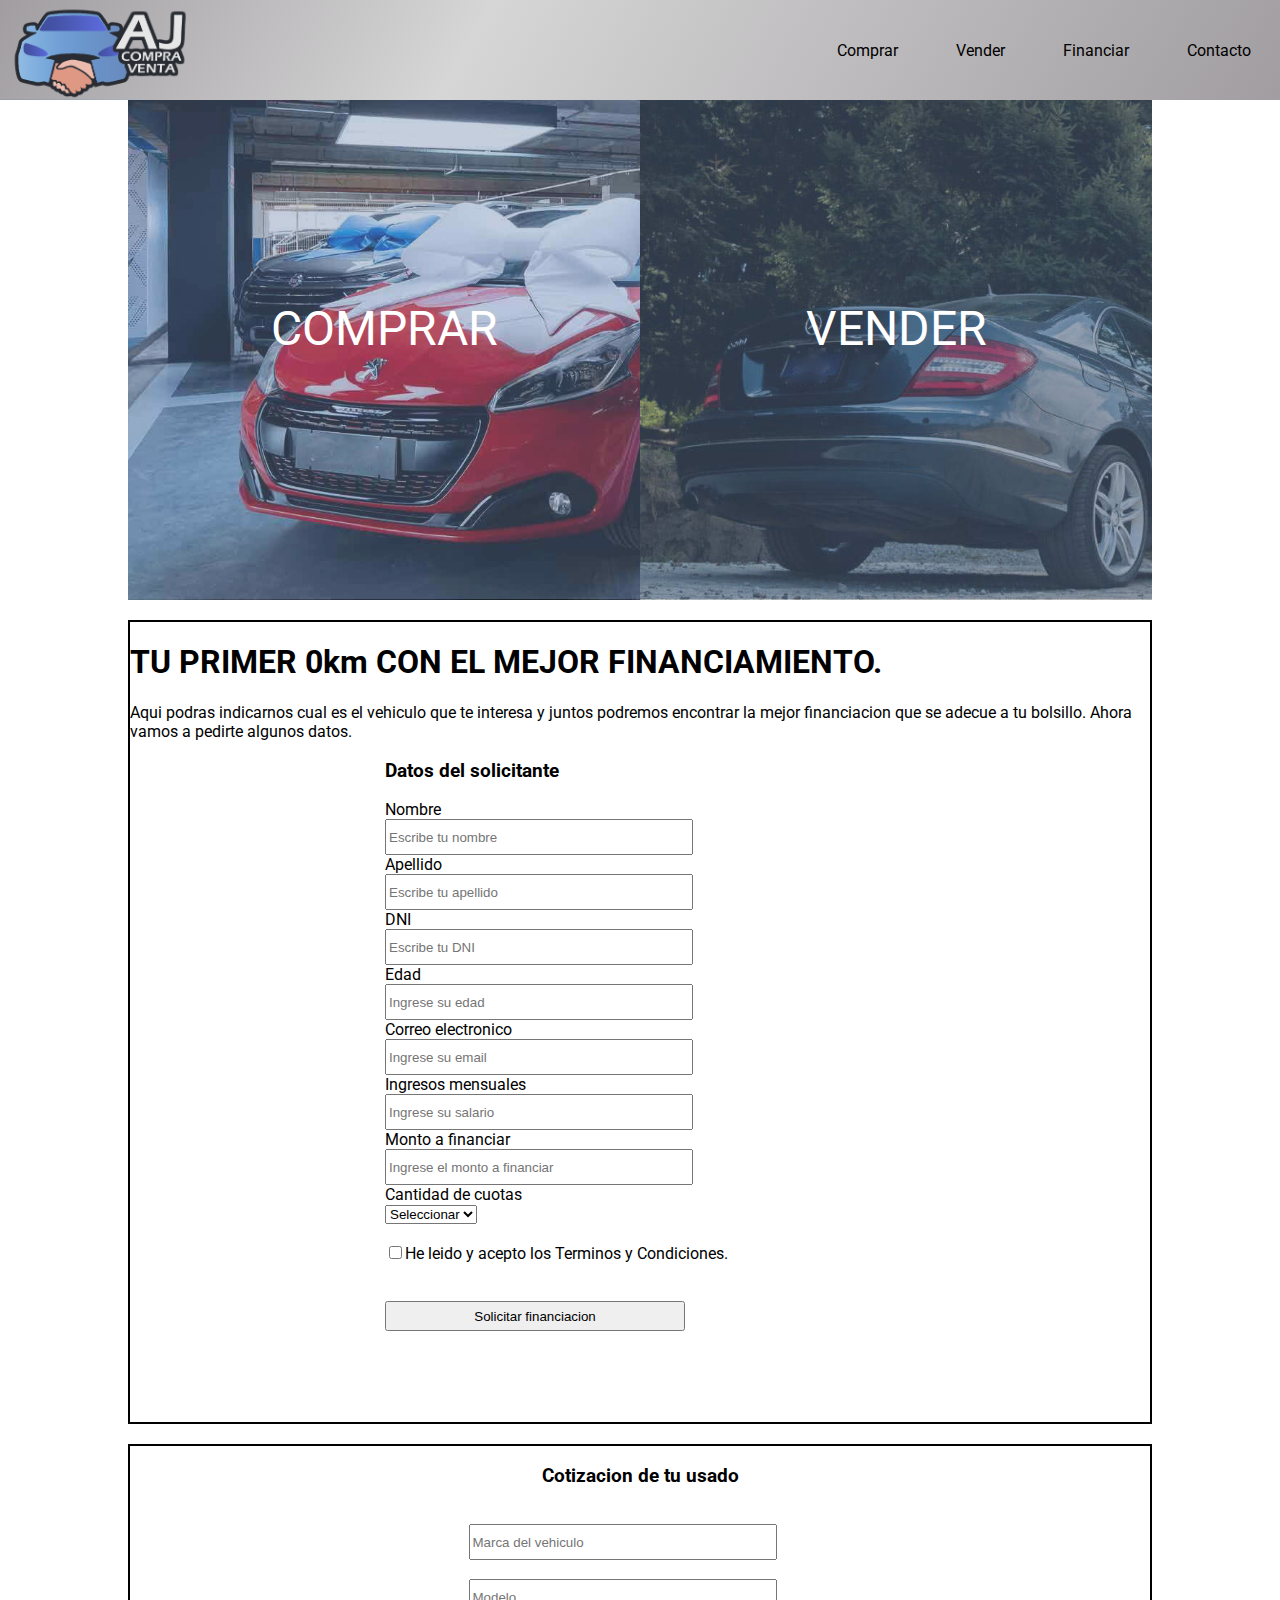
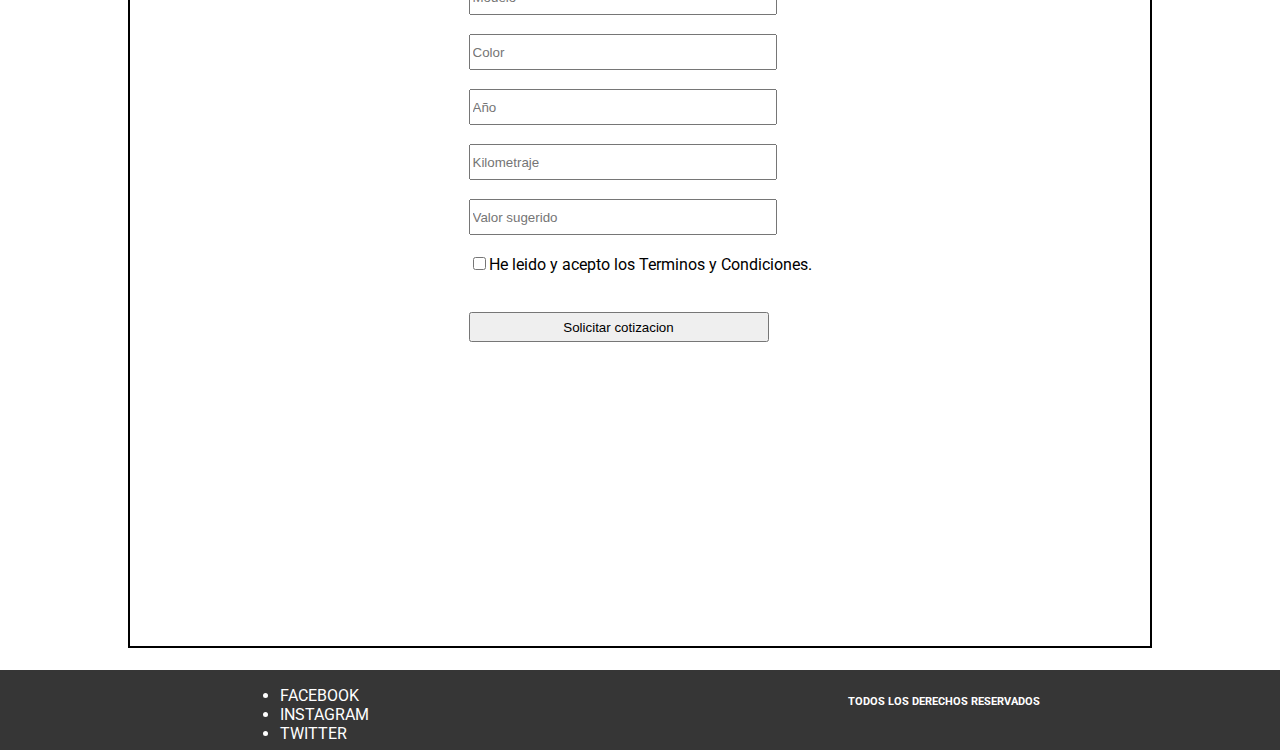
<file: index.html>
<!DOCTYPE html>
<html lang="en">
<head>
    <meta charset="UTF-8">
    <meta http-equiv="X-UA-Compatible" content="IE=edge">
    <meta name="viewport" content="width=device-width, initial-scale=1.0">
    <link href="https://fonts.googleapis.com/css2?family=Roboto&display=swap" rel="stylesheet">
    <link rel="stylesheet" href="style.css">
    <title>Financia tu 1° 0Km!</title>
</head>
<body>
    <header>
        <div class="logo"><img src="img/logo2.png" alt="logo" class="logotipo"></div>
        <nav class="menu">
            <ul>
                <li>Comprar</li>
                <li>Vender</li>
                <li>Financiar</li>
                <li>Contacto</li>
            </ul>
        </nav>
    </header>
    <main>
        <div class="portada">
            <div class="comprar">
                <p class="textPortada">COMPRAR</p>

            </div>
            <div class="vender">
                <p class="textPortada">VENDER</p>

            </div>
        </div>
        
        <div class="formCompra"> 
            <h1>TU PRIMER 0km CON EL MEJOR FINANCIAMIENTO.</h1>
            <p>Aqui podras indicarnos cual es el vehiculo que te interesa y juntos podremos encontrar la mejor financiacion
            que se adecue a tu bolsillo. Ahora vamos a pedirte algunos datos.</p>           
            <div id="solicitudCompra" class="form">
                <h3>Datos del solicitante</h3>
                <form class="formSolicitud">
                    <label for="nombre">Nombre</label><br><input type="text" id="nombre" placeholder="Escribe tu nombre">
                    <br>
                    <label for="apellido">Apellido</label><br><input type="text" id="apellido" placeholder="Escribe tu apellido">
                    <br>
                    <label for="dni">DNI</label><br><input type="text" id="dni" placeholder="Escribe tu DNI">
                    <br>
                    <label for="edad">Edad</label><br><input type="text" id="edad" placeholder="Ingrese su edad">
                    <br>
                    <label for="email">Correo electronico</label><br><input type="email" id="email" placeholder="Ingrese su email">
                    <br>
                    <label for="sueldo">Ingresos mensuales</label><br><input type="text" id="sueldo" placeholder="Ingrese su salario">
                    <br>
                    <label for="prestamo">Monto a financiar</label><br><input type="text" id="prestamo" placeholder="Ingrese el monto a financiar">
                    <br>
                    <label>Cantidad de cuotas</label>
                    <br>
                    <select id="cuotas">
                        <option>Seleccionar</option>
                        <option>12 Cuotas</option>
                        <option>24 Cuotas</option>
                        <option>36 Cuotas</option>
                        <option>48 Cuotas</option>
                        <option>60 Cuotas</option>
                    </select>
                    <br><br>
                    <div><input type="checkbox"><label>He leido y acepto los Terminos y Condiciones.</label></div>
                    <br><br>
                    <input type="button" id="solicitarCompra" value="Solicitar financiacion">
                </form>
            </div>            
        </div>
        <div id="solicitudVenta" class="formVenta">
            <h3>Cotizacion de tu usado</h3>
            <form class="formSolicitud">
                <label for=""></label><br><input type="text" id="marca" placeholder="Marca del vehiculo">
                <br>
                <label for=""></label><br><input type="text" id="modelo" placeholder="Modelo">
                <br>
                <label for=""></label><br><input type="text" id="color" placeholder="Color">
                <br>
                <label for=""></label><br><input type="text" id="año" placeholder="Año">
                <br>
                <label for=""></label><br><input type="text" id="kms" placeholder="Kilometraje">
                <br>
                <label for=""></label><br><input type="text" id="precio" placeholder="Valor sugerido">
                <br><br>
                <div><input type="checkbox"><label>He leido y acepto los Terminos y Condiciones.</label></div>
                <br><br>
                <input type="button" id="solicitarVenta" value="Solicitar cotizacion">
            </form>
        </div>
    </main>
    <footer>
        <ul class="redes">
            <li>FACEBOOK</li>
            <li>INSTAGRAM</li>
            <li>TWITTER</li>
        </ul>

        <h6>TODOS LOS DERECHOS RESERVADOS</h3>

    </footer>
    
    <script src="https://code.jquery.com/jquery-3.6.0.min.js" integrity="sha256-/xUj+3OJU5yExlq6GSYGSHk7tPXikynS7ogEvDej/m4=" crossorigin="anonymous"></script>
    <script src="jscript.js"></script>
</body>
</html>
</file>
<file: style.css>
body{
    margin: 0;
    padding: 0;
    font-family: 'Roboto', sans-serif;

}
header{
    width: 100%;
    height: 100px;
    margin: auto;
    display: flex;
    flex-direction: row;
    justify-content: space-between;
    border-bottom: 2px black;
    background: linear-gradient(120deg, rgb(161, 157, 161) 0%, rgb(214, 214, 214) 37%, rgba(161, 157, 161) 100%);
    
}

.logotipo{
    height: 100%;
}

nav{
    height: 100%;
    width: 40%;
    color: black;
    display: flex;
    flex-direction: column;
    justify-content: center;
}
.menu ul{
    display: flex;
    flex-direction: row;
    justify-content: space-around;
    align-items: center;
}
.menu li{
    list-style: none;
}

main{
    height: 2170px;
    width: 80%;
    margin: auto;
}

footer{
    display: flex;
    flex-direction: row;
    justify-content: space-around;
    color: #fff;
    background-color: rgb(54, 54, 54);
    height: 80px;
}

.form{
    height: 500px;
    width: 50%;
    margin: auto;
}

.formSolicitud > input{
    height: 30px;
    width: 300px;
}

.portada{
    height: 500px;
    width: 100%;
    display: flex;
    flex-direction: row;
}

.textPortada{
    font-size: 48px;
    text-align: center;
    margin: 0;
    padding-top: 200px;
    padding-bottom: 242px;
    color: #fff;
    background-color: rgba(113, 138, 175, 0.40);
}

.comprar{
    width: 50%;
    height: 100%;
    background-image: url(img/comprar.jpg);
    background-size: cover;
    background-repeat: no-repeat;
}
.vender{
    width: 50%;
    height: 100%;
    background-image: url(img/vender.jpg);
    background-size: cover;
    background-repeat: no-repeat;
}

.formCompra{
    margin-top: 20px;
    height: 800px;
    border: 2px black solid;
}

#solicitud{
    display: flex;
    flex-direction: column;
    align-items: center;
}

.formVenta{
    margin-top: 20px;
    height: 800px;
    border: 2px black solid;
    display: flex;
    flex-direction: column;
    align-items: center;
}
</file>
